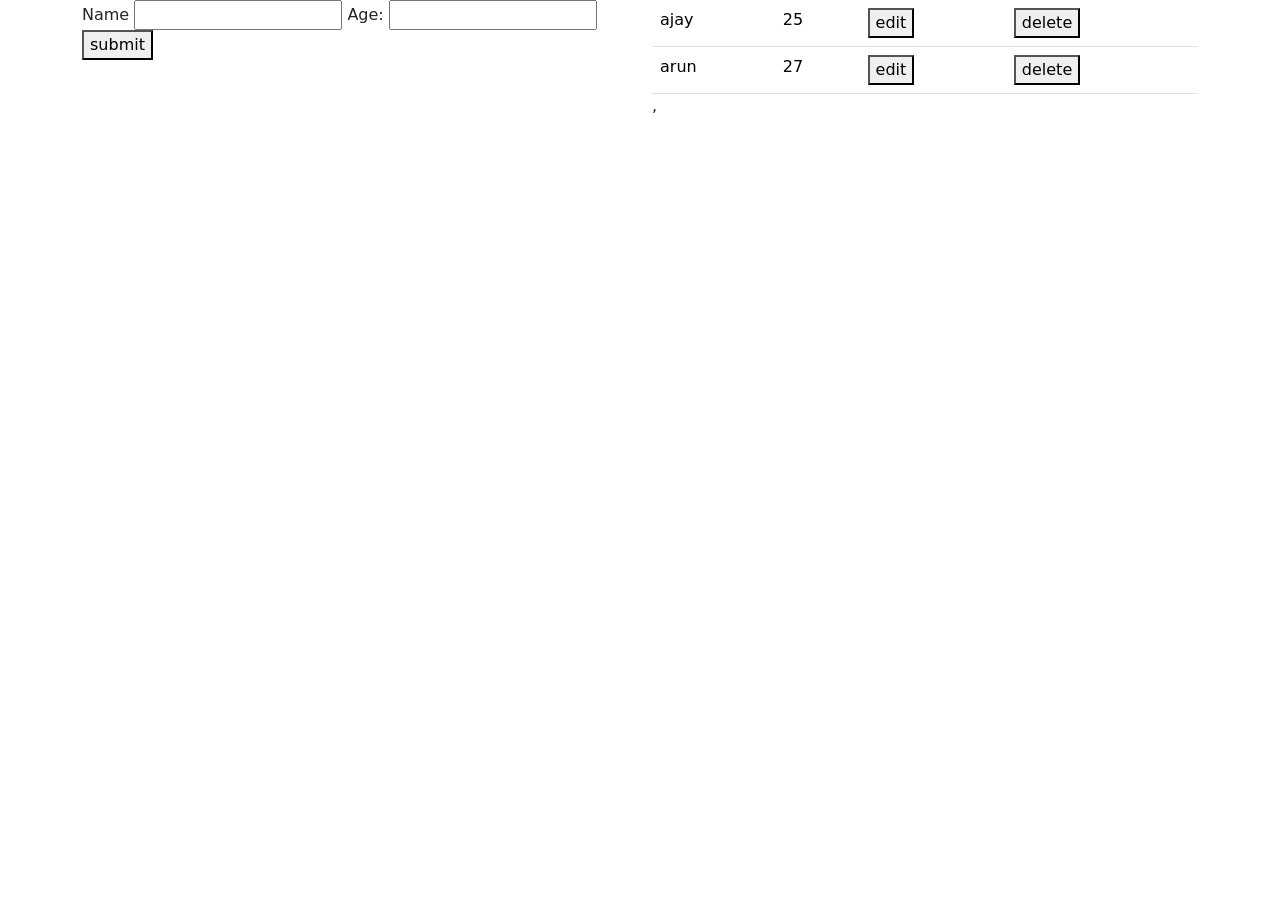
<file: crued task/index.html>
<!DOCTYPE html>
<html lang="en">
<head>
    <meta charset="UTF-8">
    <meta name="viewport" content="width=device-width, initial-scale=1.0">
    <title>Document</title>
    <link href=" https://cdn.jsdelivr.net/npm/bootstrap@5.3.3/dist/css/bootstrap.min.css " rel="stylesheet" integrity="sha384-QWTKZyjpPEjISv5WaRU9OFeRpok6YctnYmDr5pNlyT2bRjXh0JMhjY6hW+ALEwIH" crossorigin="anonymous">
<script src=" https://cdn.jsdelivr.net/npm/bootstrap@5.3.3/dist/js/bootstrap.bundle.min.js " integrity="sha384-YvpcrYf0tY3lHB60NNkmXc5s9fDVZLESaAA55NDzOxhy9GkcIdslK1eN7N6jIeHz" crossorigin="anonymous"></script>
</head>
<body >
  <div class="container">
    <div class="row">
        <div class="col-6">
            <label for="">Name</label>
            <input type="text" name="" id="name">
            <label for="">Age:</label>
            <input type="text" name="" id="age">
<button onclick="handlesubmit()">submit</button>
        </div>
        <div class="col-6">
            <table class="table" id="table">
              

            </table>
        </div>
    </div>
  </div>
    <script src="./script.js"></script>
</body>
</html>
</file>
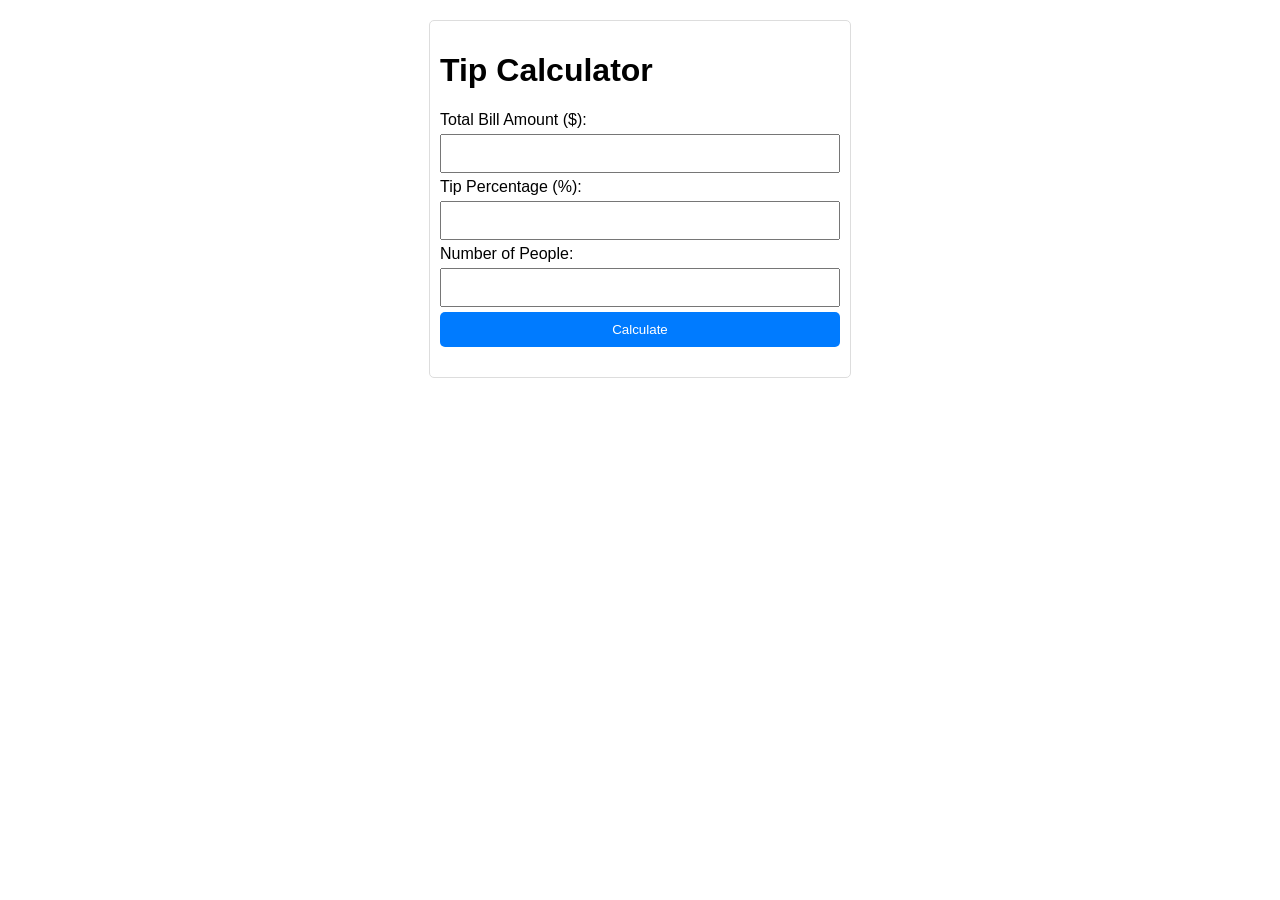
<file: ctask/index.html>
<!DOCTYPE html>
<html lang="en">
<head>
    <meta charset="UTF-8">
    <meta name="viewport" content="width=device-width, initial-scale=1.0">
    <title>Tip Calculator</title>
    <style>
        body {
            font-family: Arial, sans-serif;
            margin: 20px;
        }
        .container {
            max-width: 400px;
            margin: 0 auto;
            padding: 10px;
            border: 1px solid #ddd;
            border-radius: 5px;
        }
        input {
            margin: 5px 0;
            padding: 10px;
            width: 100%;
            box-sizing: border-box;
        }
        button {
            padding: 10px;
            width: 100%;
            background-color: #007BFF;
            color: #fff;
            border: none;
            border-radius: 5px;
            cursor: pointer;
        }
        button:hover {
            background-color: #0056b3;
        }
        .result {
            margin-top: 20px;
        }
    </style>
</head>
<body>
    <div class="container">
        <h1>Tip Calculator</h1>
        <form id="tip-form">
            <label for="bill">Total Bill Amount ($):</label>
            <input type="number" id="bill" step="0.01" required>

            <label for="tip">Tip Percentage (%):</label>
            <input type="number" id="tip" step="0.1" required>

            <label for="people">Number of People:</label>
            <input type="number" id="people" step="1" min="1" required>

            <button type="button" onclick="calculateTip()">Calculate</button>
        </form>

        <div class="result" id="result"></div>
    </div>

    <script>
        function calculateTip() {
            // Get the input values
            const billAmount = parseFloat(document.getElementById('bill').value);
            const tipPercentage = parseFloat(document.getElementById('tip').value);
            const numberOfPeople = parseInt(document.getElementById('people').value);

            if (isNaN(billAmount) || isNaN(tipPercentage) || isNaN(numberOfPeople) || numberOfPeople <= 0) {
                document.getElementById('result').innerHTML = 'Please enter valid values.';
                return;
            }

            // Calculate tip amount
            const tipAmount = billAmount * (tipPercentage / 100);

            // Calculate total amount
            const totalAmount = billAmount + tipAmount;

            // Calculate amount per person
            const amountPerPerson = totalAmount / numberOfPeople;

            // Display result
            document.getElementById('result').innerHTML = `Each person should pay: $${amountPerPerson.toFixed(2)}`;
        }
    </script>
</body>
</html>
</file>
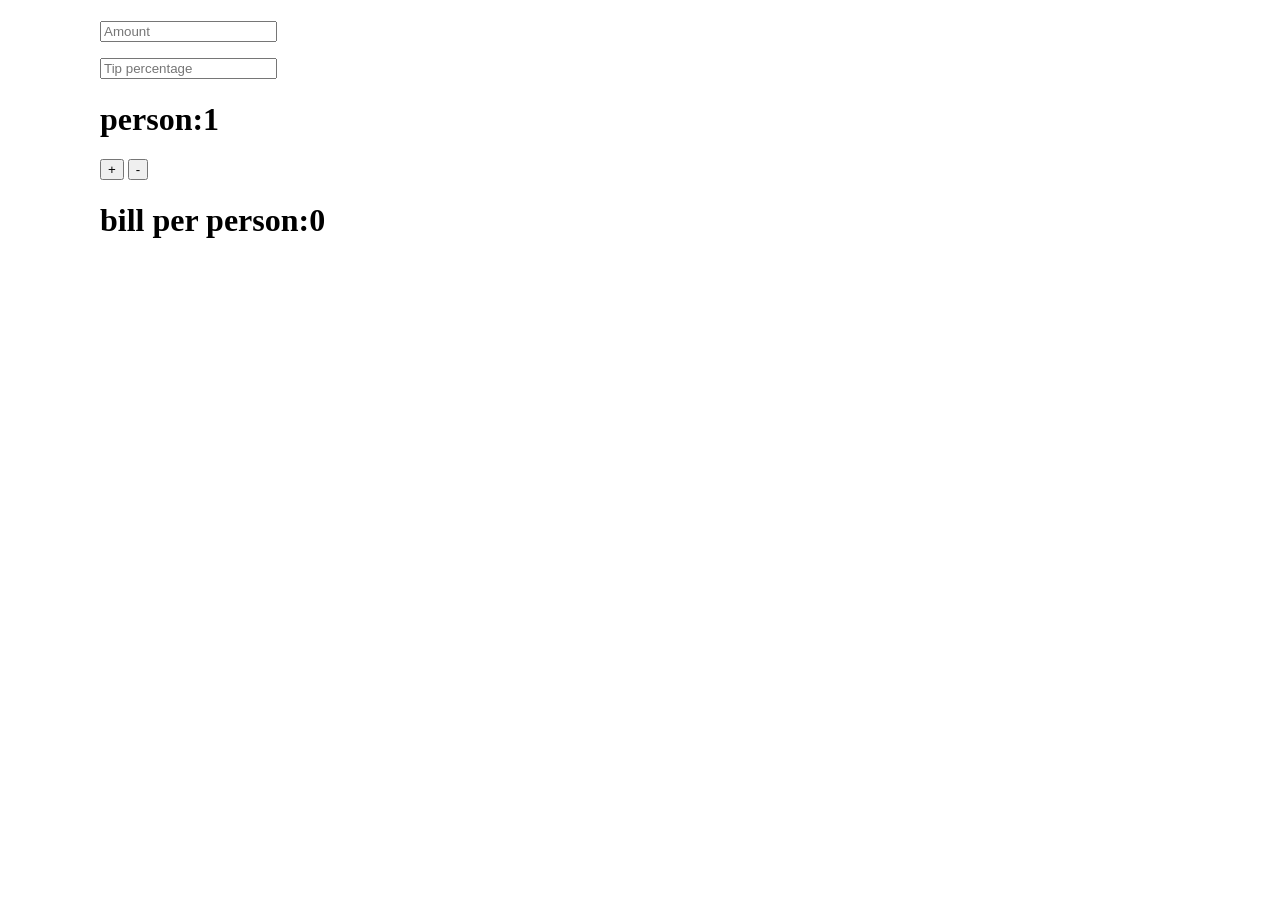
<file: js4/index.html>
<!DOCTYPE html>
<html lang="en">
<head>
    <meta charset="UTF-8">
    <meta name="viewport" content="width=device-width, initial-scale=1.0">
    <title>Document</title>
</head>
    <body style="margin-left: 100px;">
        <h1></h1>
        <p>
            <input type="text" name="" id="bill" placeholder="Amount" onkeyup="calculatebill()">
        </p>
        <p>
       <input type="text" name="" id="percent" placeholder="Tip percentage" onkeyup="calculatebill()">
        </p>
        <h1>
            person:<span id="people">1</span>
        </h1>
        <button id="increment">+</button>
        <button id="decrement">-</button>
        <h1>
            bill per person:<span id="per">0</span>
        </h1>
        <script src="./script.js"></script>
</body>
</html>
</file>
